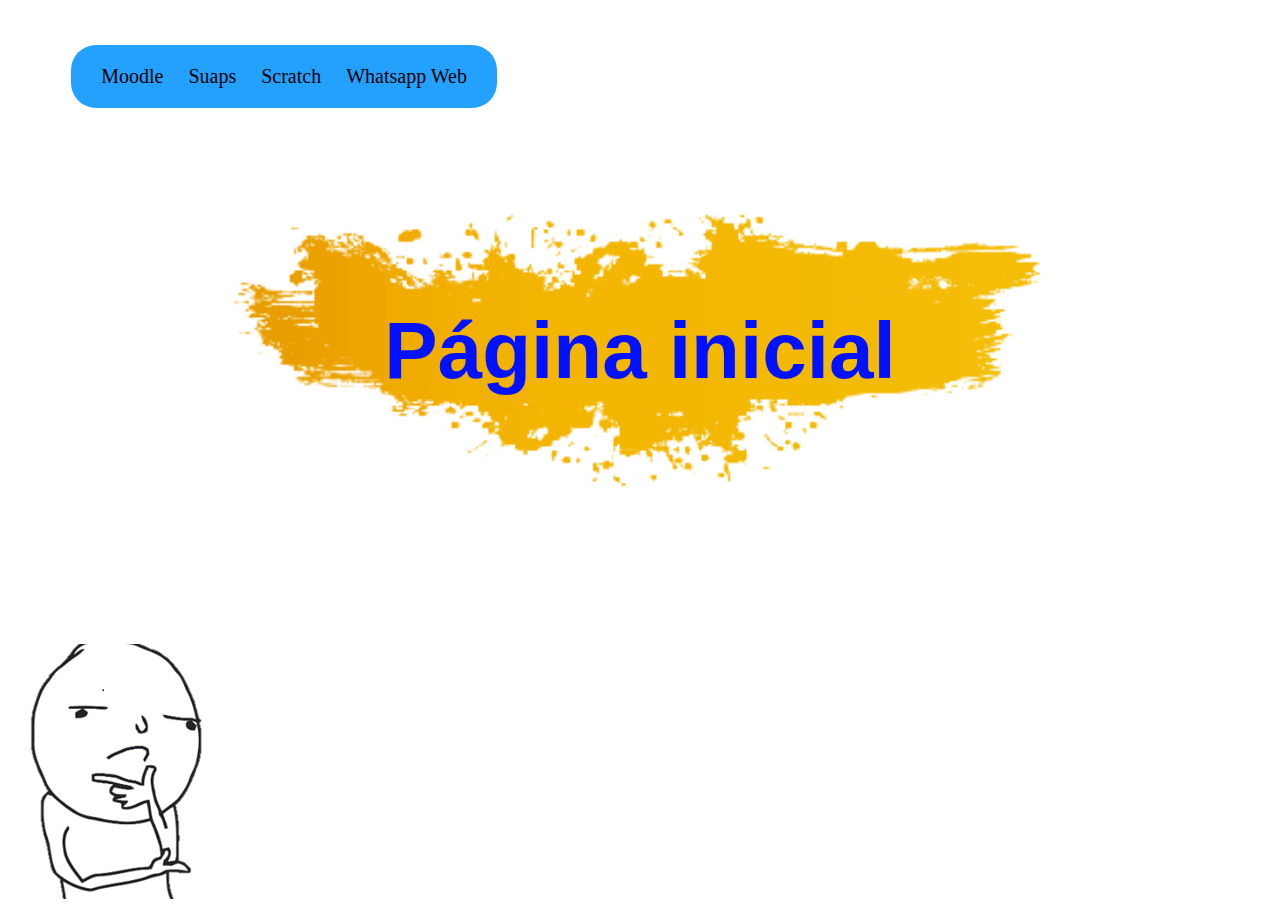
<file: index.html>
<!DOCTYPE html>
<html lang="en">
    <head>
        <meta charset="UTF-8">
        <meta http-equiv="X-UA-Compatible" content="IE=edge">
        <meta name="viewport" content="width=device-width, initial-scale=1.0">
        <link rel="icon" href="./imagens/Paleta de cores.png">
        <link rel="stylesheet" href="./style.css">
        <title>Página inicial</title>
    </head>

    <body>
        <header>
            <nav id="menu-horizontal">
                <ul>
                    <li id="Moodle"><a href="https://moodle.gru.ifsp.edu.br/login/index.php">Moodle</a></li>
                    <li id="Suap"><a href="https://suap.ifsp.edu.br/accounts/login/?next=/">Suaps</a></li>
                    <li id="Scratch"><a href="https://scratch.mit.edu/">Scratch</a></li>
                    <li id="Whats"><a href="https://web.whatsapp.com/">Whatsapp Web</a></li>
                </ul>
            </nav>
        </header> 
    <h1 id="Título">
        Página inicial
     </h1>
     <p>
        <img id="HMM" src="./imagens/P.png">
     </p>
     

    </body>
</file>
<file: style.css>
body{
    background-image: url(./imagens/Text.png);
    background-size: 80%;
    background-repeat:no-repeat;
    background-position-x: center;
}
#menu-horizontal{
    display: flex;
    margin-left: 5%;
    margin-top: 2%;
}
#menu-horizontal ul{
    list-style: none;
    background-color: hsl(206, 100%, 57%);
    border-radius: 25px;
    padding: 20px;
    float: left;
    font-size: 20px;
}
#menu-horizontal ul li{
    display: inline;
    padding: 10px;
}

#menu-horizontal ul li a{
    text-decoration: none;
    color: hsl(0, 0%, 0%);
}

#menu-horizontal ul li a:hover{
    padding: 10px;
    border-radius:15px;
    transition-duration: 0.1s;

}
#Moodle:hover{
    background-color: rgba(56, 200, 40, 0.808);
    border-radius: 20px;
}
#Suap:hover{
    background-color: rgb(183, 183, 183);
    border-radius: 20px;
}
#Scratch:hover{
    background-color: rgb(255, 187, 0);
    border-radius: 20px;
}
#Whats:hover{
    background-color:rgb(149, 255, 0);
    border-radius: 20px;
    padding-inline: 15px;
}
#Título{
    margin-top: 14%;
    display: flex;
    justify-content: center;
    font-family:'Segoe UI', Tahoma, Geneva, Verdana, sans-serif;
    color:rgb(0, 17, 254);
    font-size: 500%;
}
#HMM{
    padding-top: 15%;
    padding-left: 2px;
}
#HMM:hover{
   background-image: url(./imagens/Balao.png);
   background-repeat: no-repeat;
   background-size: 200px;
   background-position-x: 170px;
}
</file>
